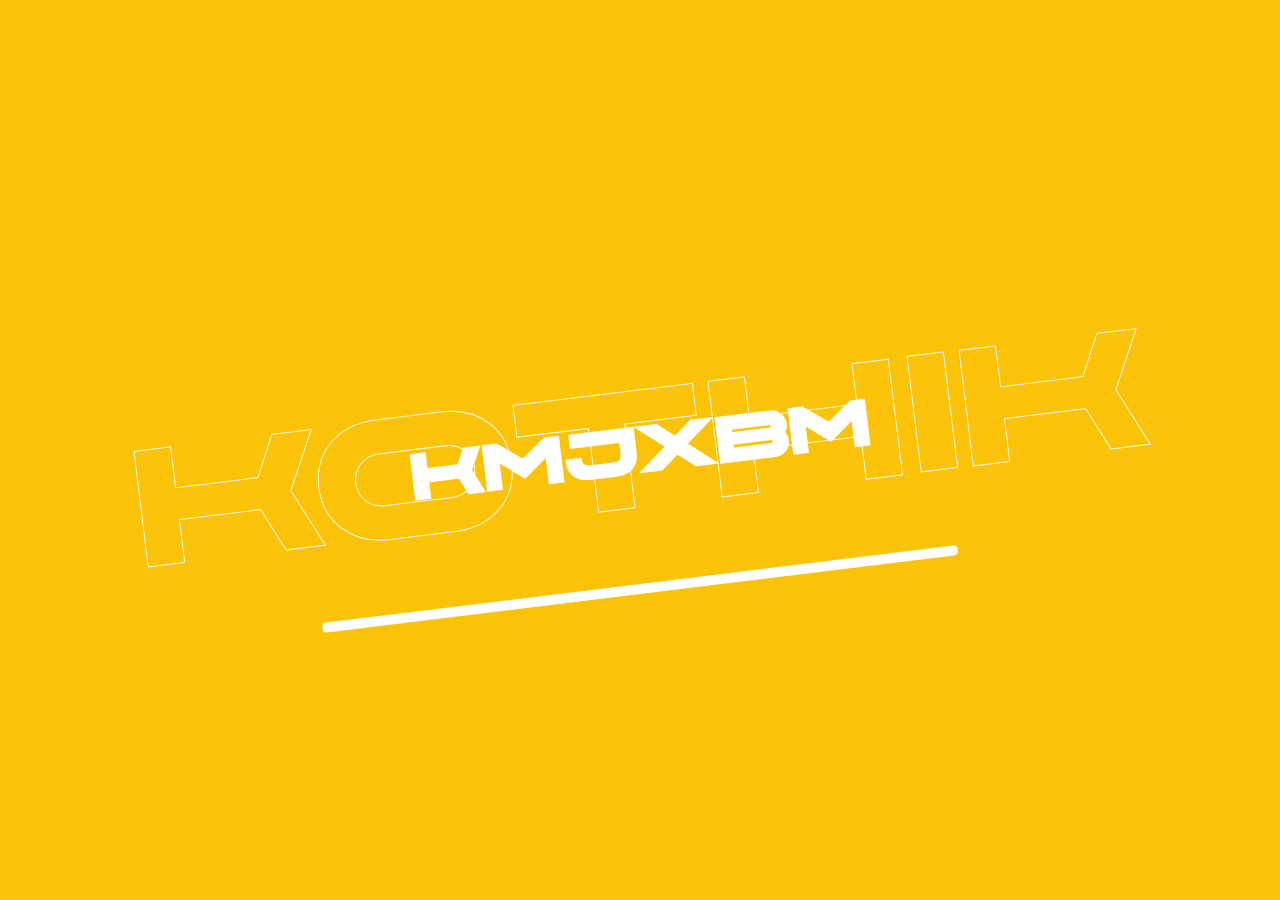
<file: index.html>
<!DOCTYPE html>
<html lang="en">
<head>
    <meta charset="UTF-8">
    <meta name="viewport" content="width=device-width, initial-scale=1.0">
    <title>Donut</title>
    <link rel="shortcut icon" href="Images/donut.png" type="image/x-icon">
    <link rel="stylesheet" href="style.css">
</head>
<body>
    
    <div id="main">
                <!-- 1st -->
        
        <div class="loader">
            <h2 class="zoom">KOTHIK</h2>
            <h1 class="scramble">KOTHIK</h1>

            <div class="loading"></div>
        </div>


        <!-- 2nd -->

        <div class="svgwaala">
            <div id="dotted">
                <img id="donut" src="Images/donut.png" alt="">
                <img id="kothik-k" src="Images/Group 1.svg" alt="">
                <img id="kothik-k2" src="Images/Group 1.svg" alt="">
                <img id="kothik-o" src="Images/O.svg" alt="">
                <img id="kothik-t" src="Images/Group 2.svg" alt="">
                <img id="kothik-h" src="Images/Group 3.svg" alt="">
                <img id="kothik-i" src="Images/I.svg" alt="">
            </div>

            <div id="explore">
                <h1 onclick="setTimeout( example, 1200)">Explore</h1>
            </div>
        </div>



        <!-- 3rd -->




    </div>

    <script src="jquery.js"></script>
    <script src="gsap.min.js"></script>
    <script src="scrollTrigger.js"></script>
    <script src="descrambler.js"></script>
    <script src="script.js"></script>
</body>
</html>
</file>
<file: style.css>
@font-face {
    font-family: Okkk;
    src: url(/Fonts/chaney-ultraextended-webfont.ttf);
}

@font-face {
    font-family: DinPro;
    src: url(/Fonts/DINPro-CondensedBold.ttf);
}

@font-face {
    font-family: Bellefair;
    src: url(/Fonts/Bellefair-Regular.ttf);
}

@font-face {
    font-family: Cap;
    src: url(/Fonts/CapitoliumNews2-Regular.ttf);
}

@font-face {
    font-family: hote12;
    src: url(/Fonts/MontecatiniPro-NormaleLight.ttf);
}

* {
    margin: 0;
    padding: 0;
    box-sizing: border-box;
}

html,
body {
    width: 100%;
    height: 100%;
}

body::-webkit-scrollbar {
    width: 20px;
}

body::-webkit-scrollbar-track {
    background-color: transparent;
}

body::-webkit-scrollbar-thumb {
    background-image: url("Images/scrollbar.png");
    background-repeat: no-repeat, no-repeat;
    background-size: 20px;
}


#main {
    width: 100%;
    min-height: 100vh;
}

.loader {
    position: absolute;
    width: 100%;
    height: 100vh;
    background-color: rgb(250, 195, 8);
    animation: back 3s;

}

.zoom {
    top: 50%;
    left: 50%;
    position: absolute;
    font-size: 13vw;
    transform: translate(-50%, -50%) rotate(-7deg);
    font-family: Okkk;
    -webkit-text-stroke-width: 0.09vh;
    -webkit-text-fill-color: transparent;
    -webkit-text-stroke-color: #fff;
    outline: none;
    font-weight: 200;
}

.loader h1 {
    position: absolute;
    top: 50%;
    left: 50%;
    transform: translate(-50%, -50%) rotate(-7deg);
    font-size: 5vw;
    font-family: Okkk;
    color: #fff;
}

.loading {
    position: relative;
    left: 50%;
    width: 50%;
    bottom: -65%;
    height: 10px;
    transform: translate(-50%, -50%) rotate(-7deg);
    border-radius: 4px;
    background-color: #fff;
    overflow: hidden;
    display: inline-block;
}

.loading::after {
    content: '';
    position: absolute;
    bottom: 10%;
    height: 100%;
    border-radius: 4px;
    animation: load 3s;
}

@keyframes load {
    0% {
        width: 0;
        background-color: #a28089;
    }

    25% {
        width: 25%;
        background-color: #c276f5;
    }

    50% {
        width: 50%;
        background-color: #d0bdf4;
    }

    75% {
        width: 75%;
        background-color: #d2d2d2;
    }

    100% {
        width: 100%;
        background-color: rgb(250, 195, 8);
    }
}

@keyframes back {
    0% {
        background-color: #a28089;
    }

    25% {
        background-color: #c276f5;
    }

    50% {
        background-color: #d0bdf4;
    }

    75% {
        background-color: #d2d2d2;
    }

    100% {
        background-color: rgb(250, 195, 8);
    }
}



/* 2nd */


.svgwaala {
    position: relative;
    width: 100%;
    height: 100vh;
    display: flex;
    align-items: center;
    justify-content: center;
    background-image: url(Images/back1.jpg);
    background-size: cover;
    background-position: bottom;
    opacity: 0;
    overflow: hidden;
    transition: all cubic-bezier(0.19, 1, 0.22, 1) 1.5s;
    z-index: 99;
}

#dotted {
    width: 130%;
    height: 130vh;
    display: flex;
    align-items: center;
    justify-content: center;
    background-image: url(Images/back.png);
    background-size: cover;
    background-position: center;
    animation: dotte 8s ease-in-out alternate infinite;
    overflow: hidden;
}

#dotted>img:nth-child(1) {
    position: absolute;
    top: 50%;
    left: 50%;
    transform: translate(-50%, -50%);
    width: 12vw;
    animation: updown 2s ease-in-out alternate infinite;
    opacity: 0;
}

#kothik-k {
    position: absolute;
    width: 9vw;
    top: 28%;
    left: 39%;
    animation: letter 1.9s ease-in-out alternate infinite;
}

#kothik-k2 {
    position: absolute;
    width: 5vw;
    top: 43%;
    left: 42%;
    animation: letter 1.8s ease-in-out alternate infinite;
}

#kothik-o {
    position: absolute;
    width: 7vw;
    top: 28%;
    left: 54%;
    z-index: 2;
    animation: letter 1.9s ease-in-out alternate infinite;
}

#kothik-t {
    position: absolute;
    width: 10vw;
    top: 41%;
    left: 54%;
    animation: letter 1.8s ease-in-out alternate infinite;
}

#kothik-h {
    position: absolute;
    width: 7vw;
    top: 53%;
    left: 54%;
    animation: letter 1.9s ease-in-out alternate infinite;
}

#kothik-i {
    position: absolute;
    width: 15vw;
    top: 46%;
    left: 36%;
    z-index: 9;
    animation: letter 1.8s ease-in-out alternate infinite;
}


#explore {
    position: absolute;
    display: flex;
    align-items: center;
    justify-content: center;
    top: 75.6%;
    width: 7vw;
    height: 2vw;
    color: #ffffff;
    background: rgba(255, 255, 255, 0.45);
    box-shadow: 0 8px 32px 0 rgba(229, 116, 45, 0.37);
    backdrop-filter: blur(4px);
    -webkit-backdrop-filter: blur(4px);
    border-radius: 10px;
    font-size: 0.5vw;
    cursor: pointer;
    font-family: product sans;
}

#explore a h1 {
    color: #ffffff;
}



@keyframes letter {
    from {
        margin-top: 0vw;
    }

    to {
        margin-top: 1vw;
    }
}

@keyframes updown {
    from {
        margin-top: -1vw;
    }

    to {
        margin-top: 1vw;
    }
}

@keyframes dotte {
    from {
        margin-top: -15%;
        margin-left: -15%;
    }
}


/* 3rd */

#main-again {
    width: 100%;
    min-height: 100vh;
}

#nav {
    position: absolute;
    z-index: 99;
    display: flex;
    width: 100%;
    height: 10vh;
}

.nav-part {
    display: flex;
    width: calc(100% / 4);
    height: 100%;
}

#cntr-nav {
    display: flex;
    align-items: center;
    justify-content: center;
    width: calc(100% / 2);
    height: 100%;
}

#lft-nav {
    color: #333;
    display: flex;
    align-items: center;
    justify-content: center;
}

#rght-nav {
    color: #333;
    display: flex;
    align-items: center;
    justify-content: space-evenly;
}

.logo {
    width: 6vw;
    height: 4vh;
    left: 1.5vw;
    top: 3vh;
    background-image: url(Images/logo.png);
    background-size: cover;
    background-position: center;
}

#lft-nav .ri-close-fill {
    display: none;
}

#lft-nav .ri-menu-line {
    display: none;
}


.ri-close-fill {
    position: absolute;
    color: #fff;
    display: none;
    z-index: 999 !important;
}

#rght-nav a {
    font-family: "Bellefair";
    color: #666666;
    text-decoration: none;
}

#rght-nav button {
    font-family: "Bellefair";
    border-radius: 0.5vw;
    padding: 0.7vw;
    background-color: transparent;
    border: 2px solid rgba(49, 49, 49, 0.479);
    backdrop-filter: blur(7px);
}

#rght-nav button:hover {
    background-color: #fff;
    cursor: pointer;
}

#rght-nav a:hover {
    border-bottom: 2px solid black;
    color: #000000;
}

.search {
    position: absolute;
    display: flex;
    align-items: center;
    justify-content: space-evenly;
    width: 30%;
    height: 50%;
    background-color: #fff;
    border: 1px solid #333;
    border-spacing: 5px;
    z-index: 99999;
}

.search .ri-menu-line:hover {
    cursor: pointer;
}

.search .ri-close-fill:hover {
    cursor: pointer;
}


.search-box {
    z-index: 8;
    width: 15vw;
    height: 1.5vw;
    border-bottom: 1px solid #2d2d2d55;
}

.divider {
    width: 1px;
    height: 50%;
    background-color: #333;
}

i {
    color: #333;
}

.ri-shopping-bag-line {
    color: rgb(180, 180, 180);
}

.main-abhishek {
    height: 100vh;
    width: 100%;
    background-color: rgb(255, 255, 255);
    display: flex;
    gap: 5px;
    overflow: hidden;
    color: #333;
}

.main-abhishek .diver {
    width: 100%;
    height: 100%;
}

.main-abhishek>.diver>.img-div {
    position: absolute;
    width: 70vw;
    height: 100vh;
    right: 0;
}

.img-one {
    width: 100%;
    height: 100%;
    background-image: url(Images/HSC_Piatti_05.webp);
    background-size: cover;
    background-position: center;
}

.swiper {
    width: 100%;
    height: 100%;
    margin-left: auto;
    margin-right: auto;
}

.swiper-slide {
    width: 100%;
    height: 100%;
    text-align: center;
    font-size: 18px;
    display: flex;
    justify-content: center;
    align-items: center;
}

.main-abhishek .diver .main-txt-front {
    display: flex;
    align-items: left;
    flex-direction: column;
    padding-left: 16.3vw;
    position: absolute;
    top: 65%;
    transform: translate(0%, -50%);
    width: 38vw;
    height: 50vh;
    z-index: 2;
}

.main-abhishek .diver .main-txt-front h1 {
    font-size: 7vw;
    font-family: hote12;
    letter-spacing: 0.8vw;
    color: #333333;
}

.main-abhishek .diver .main-txt-front h1 span {
    font-family: hote12;
    margin-right: 4vw;
}

.main-txt-front p {
    font-size: 1.3vw;
    font-family: Bellefair;
}

.mandit {
    position: absolute;
    margin-top: 5vw;
    margin-left: 5vw;
    width: 12vw;
    height: 30vh;
    border-radius: 50% 50% 0% 0%;
    background-image: url(Images/mann.avif);
    background-size: cover;
    background-position: center;
    border: 1vw solid #fff0e4;
    z-index: 2;
}

.mandit-2 {
    margin-top: 60vh;
    margin-left: 50vh;
    width: 20vw;
    height: 30vh;
    background-image: url(Images/mann2.webp);
    background-position: center;
    background-size: cover;
    z-index: 99;
    border: 1vw solid #fff0e4;
    position: absolute;
}

.front-page-img {
    width: 7vw;
    height: 100vh;
    background-color: #fff0e4;
}

#circle {
    position: absolute;
    top: 32vh;
    left: -2vw;
    position: relative;
    width: 52vw;
    z-index: 99;
    background-color: #ff7f7f;
}

#circle text {
    font-family: "Helvetica Neue", Arial;
    font-size: 16px;
    font-weight: bold;
}

#circle svg {
    position: absolute;
    left: 0;
    top: 5vh;
    width: 100%;
    height: 11vw;
    animation: rotate 5s infinite linear;
}

@keyframes rotate {
    from {
        transform: rotate(360deg);
    }

    to {
        transform: rotate(0);
    }
}

.line-effect {
    position: absolute;
    top: 0%;
    left: 23%;
    width: 30%;
    height: 30%;
    display: flex;
    align-items: center;
    gap: 0.2vw;
    justify-content: center;
    z-index: 1;
}

.line-effect .line {
    width: 0.2vw;
    height: 100%;
    background-color: rgba(255, 255, 255, 0.476);
}

#line-effect-2 {
    left: 23%;
    height: 10vh;
    top: 90vh;
    z-index: 999;
}

#line-effect-3 {
    left: 3.4%;
    height: 100vh;
    top: 0vh;
    z-index: 1;
}

#line-effect-3 .line {
    background-color: rgb(255, 240, 228);
}

.upper-menu {
    display: flex;
    position: absolute;
    top: -100%;
    width: 100%;
    height: 100vh;
    background: rgba(0, 0, 0, 0.888);
    box-shadow: 0 8px 32px 0 rgba(31, 38, 135, 0.37);
    backdrop-filter: blur(4px);
    -webkit-backdrop-filter: blur(4px);
    z-index: 9999999;
    transition: all cubic-bezier(0.19, 1, 0.22, 1) 1s;
}


.left-upper-menu {
    display: flex;
    align-items: center;
    justify-content: center;
    flex-direction: column;
    gap: 2vw;
    width: 50%;
    height: 100vh;
    /* background-color: #ff6969; */
}

.left-upper-menu h1 {
    font-family: hotel2;
    font-size: 3vw;
    letter-spacing: 0.1vw;
    color: #fff;
}

.right-upper-menu {
    display: flex;
    align-items: center;
    justify-content: center;
    width: 50%;
    height: 100vh;
    /* background-color: red; */
}

#all-image-upper {
    overflow: hidden;
    width: 20vw;
    height: 50vh;
}

#slider-upper {
    width: 100%;
    height: 400%;
    transition: all cubic-bezier(0.19, 1, 0.22, 1)1s;
}

.menu-img-one {
    width: 100%;
    height: 25%;
    background-image: url(https://images.unsplash.com/photo-1676030788205-7b11922275eb?ixlib=rb-4.0.3&ixid=MnwxMjA3fDB8MHxwaG90by1wYWdlfHx8fGVufDB8fHx8&auto=format&fit=crop&w=1935&q=80);
    background-position: center;
    background-size: cover;
}

.menu-img-two {
    width: 100%;
    height: 25%;
    background-image: url(https://images.unsplash.com/photo-1676030788383-9c18ddc4a1dd?ixlib=rb-4.0.3&ixid=MnwxMjA3fDB8MHxwaG90by1wYWdlfHx8fGVufDB8fHx8&auto=format&fit=crop&w=1935&q=80);
    background-position: center;
    background-size: cover;
}

.menu-img-three {
    width: 100%;
    height: 25%;
    background-image: url(https://images.unsplash.com/photo-1676204831292-9fa03a1d6a57?ixlib=rb-4.0.3&ixid=MnwxMjA3fDB8MHxwaG90by1wYWdlfHx8fGVufDB8fHx8&auto=format&fit=crop&w=1935&q=80);
    background-position: center;
    background-size: cover;
}

.menu-img-four {
    width: 100%;
    height: 25%;
    background-image: url(https://images.unsplash.com/photo-1674108015054-7e490a348286?ixlib=rb-4.0.3&ixid=MnwxMjA3fDB8MHxwaG90by1wYWdlfHx8fGVufDB8fHx8&auto=format&fit=crop&w=1932&q=80);
    background-position: center;
    background-size: cover;
}

.ri-close-fill {
    position: absolute;
    color: #fff;
    display: none;
    z-index: 9999999999999999999 !important;
}

.upper-menu .ri-close-fill {
    top: 4%;
    left: 36.5%;
}

.upper-menu .ri-close-fill:hover {
    cursor: pointer;
}


/* 4th */

#main2 {
    width: 100%;
    overflow-x: hidden;
}

#home {
    /* margin-top: 100%; */
    min-height: 100vh;
    width: 100%;
    overflow: hidden;
}

canvas {
    max-width: 100vw;
    max-height: 100vh;
}

.txt-home {
    position: absolute;
    top: 290.5%;
    right: 0;
    padding-left: 5vw;
    width: 50%;
    height: 100%;
    color: #ffffff;
    background: rgba(0, 0, 0, 0.472);
    backdrop-filter: blur(4px);
}

.h-container {
    overflow: hidden;
    width: 100%;
    height: 10vw;
    font-weight: 500;
}

.h-container:nth-child(1) {
    margin-top: 15vw;
    margin-left: -21vw;
    width: 75%;
}

.h-container:nth-child(2) {
    margin-left: -2vw;
    width: 65%;
}

.h-container:nth-child(3) {
    margin-top: -10vw;
    margin-left: -20.5vw;
    width: 55%;
}

.txt-home h1 {
    font-size: 4vw;
}

#h-one {
    font-size: 8vw;
    font-family: "hotel";
}

#h-two {
    font-size: 2vw;
    font-family: "hotel";
}

#h-three {
    font-size: 1.1vw;
    letter-spacing: 0.1vw;
    font-family: Bellefair;
    font-weight: 100;
}
</file>
